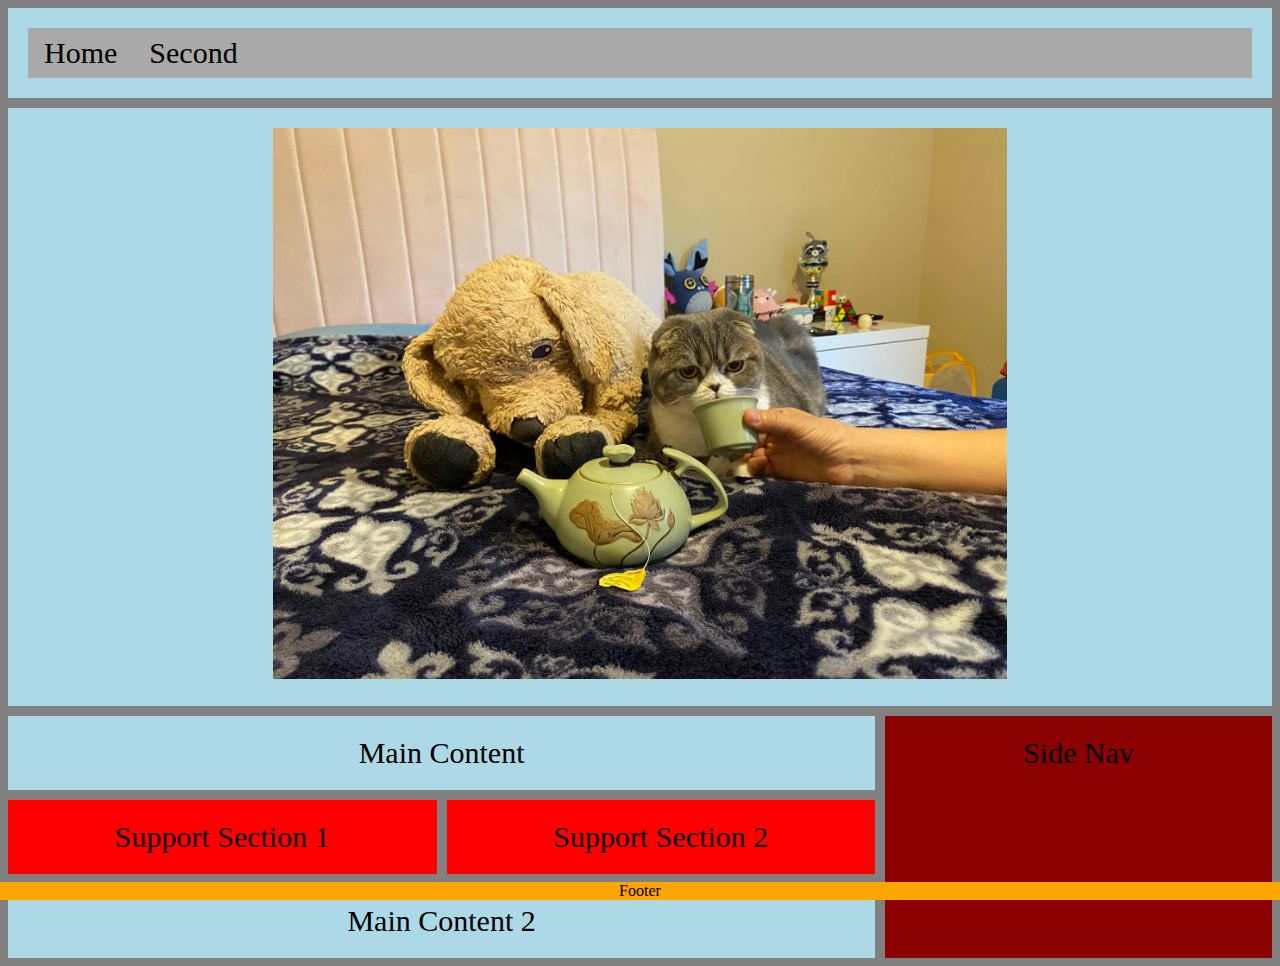
<file: index.html>
<!DOCTYPE html>
<html>
    <head>
        <title>CSS Grid Demo</title>
        <link rel="stylesheet" href="css/style.css">
    </head>

    <body>
        <div class="grid-container">
            <div class="grid-item nav-menu">
                <ul class="nav">
                    <li><a href="index.html">Home</a></li>
                    <li><a href="second.html">Second</a></li>
                </ul>
            </div>
            <div class="image-section grid-item">
                <img src="images/kimi-10.jpg" style="width: 60%; height: auto;">
            </div>
            <div class="main-content-section grid-item">
                Main Content
            </div>
            <div class="sidenav-section grid-item">
                Side Nav
            </div>
            <div class="support-section1 grid-item">
                Support Section 1
            </div>
            <div class="support-section2 grid-item">
                Support Section 2
            </div>
            <div class="main-content-section2 grid-item">
                Main Content 2
            </div>
            <div class="footer">
                Footer
            </div>
        </div>
    </body>
</html>
</file>
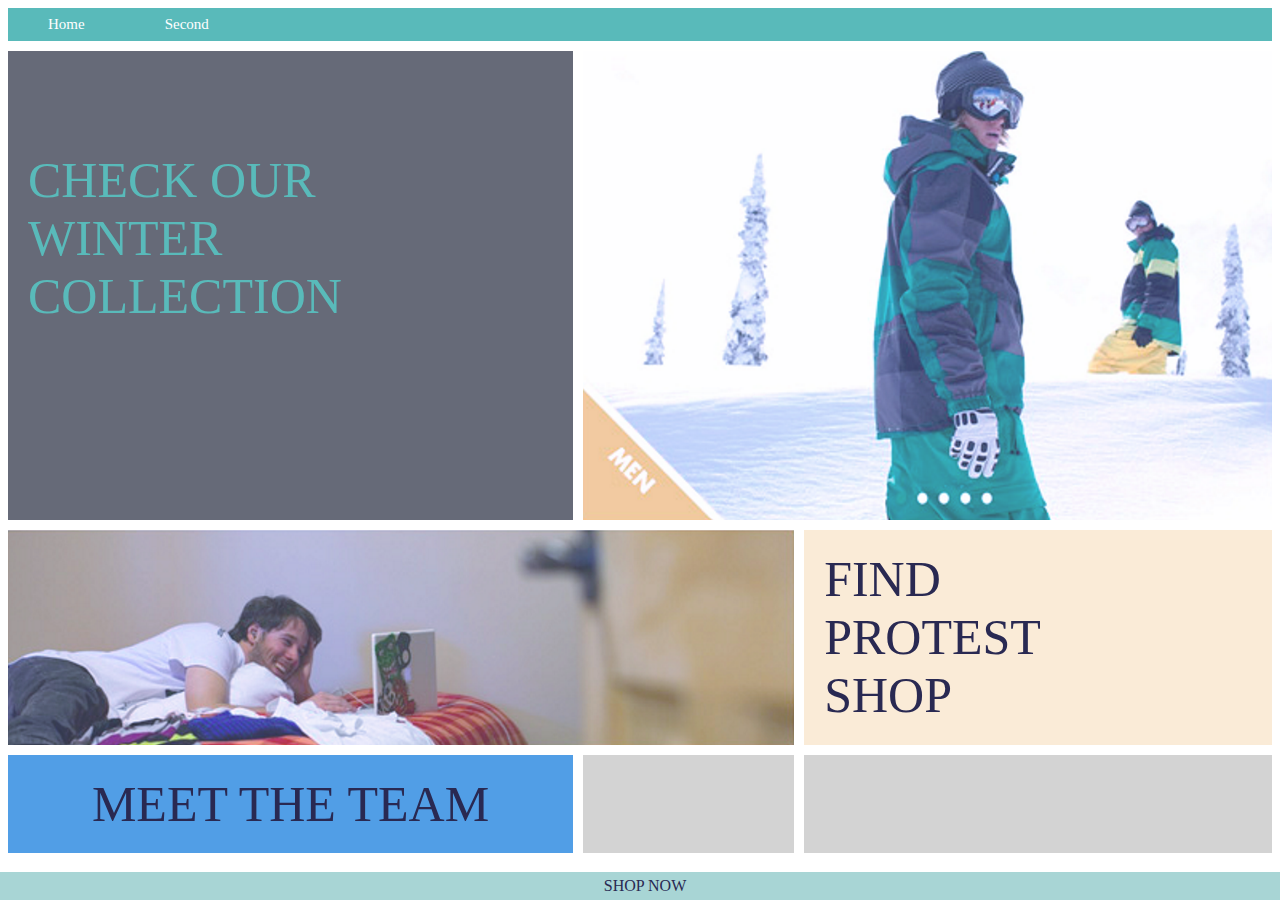
<file: second.html>
<!DOCTYPE html>
<html>
    <head>
        <title>CSS Grid 2</title>
        <link rel="stylesheet" href="css/style2.css">
    </head>

    <body>
        <div class="grid-container">
            <div class="grid-item nav-menu">
                <ul class="nav">
                    <li><a href="index.html">Home</a></li>
                    <li><a href="second.html">Second</a></li>
                </ul>
            </div>
            <div class="logo-section grid-item">
                <div>
                    CHECK OUR<br>
                    WINTER<br>
                    COLLECTION
                </div>
            </div>
            <div class="image1-section grid-item">
                <img src="images/image1.png" style="width: 100%; height: 100%;">
            </div>
            <div class="image2-section grid-item">
                <img src="images/image2.png" style="width: 100%; height: 100%;">
            </div>
            <div class="text-section grid-item">
                <div>
                    FIND<br>
                    PROTEST<br>
                    SHOP<br>
                </div>
            </div>
            <div class="blue-section grid-item">
                MEET THE TEAM
            </div>
            <div class="blank-section1 grid-item"></div>
            <div class="blank-section2 grid-item"></div>
            <div class="footer">
                SHOP NOW
            </div>
        </div>
    </body>
</html>
</file>
<file: css/style.css>
body {
    background-color: grey;
}
.nav {
    list-style-type: none;
    background-color: darkgray;
    margin: 0;
    padding: 0;
    overflow: hidden;
}
ul.nav li {
    float: left;
}
ul.nav li a {
    display: block;
    padding: 8px 16px;
    color: black;
    text-decoration: none;
}
ul.nav a:hover {
    background-color: #555;
    color: white;
}
.active {
    background-color: antiquewhite;
}

.grid-container {
    display: grid;
    gap: 10px;
    grid-template-columns: auto auto auto;
}

.grid-item {
    text-align: center;
    font-size: 30px;
    padding: 20px;
    background-color: lightblue;
}

.nav-menu {
    grid-column: 1 / span 3;
    grid-row: 1;
}

.image-section {
    grid-column: 1 / span 3;
    grid-row: 2;
}

.main-content-section {
    grid-column: 1 / span 2;
    grid-row: 3;
}

.main-content-section2 {
    grid-column: 1 / span 2;
    grid-row: 5;
}

.sidenav-section {
    grid-column: 3 / span 1;
    grid-row: 3 / 6;
    background-color: darkred;
}

.support-section1 {
    grid-column: 1 / span 1;
    grid-row: 4;
    background-color: red;
}

.support-section2 {
    grid-column: 2 / span 1;
    grid-row: 4;
    background-color: red;
}

.footer {
    position: fixed;
    left: 0;
    bottom: 0;
    width: 100%;
    background-color: orange;
    text-align: center;
}
</file>
<file: css/style2.css>
body {
    background-color: white;
}
.nav {
    list-style-type: none;
    background-color: rgb(89, 186, 186);
    margin: 0;
    padding: 0;
    overflow: hidden;
}
ul.nav li {
    float: left;
}
ul.nav li a {
    display: block;
    padding: 8px 40px;
    color: white;
    text-decoration: none;
}
ul.nav a:hover {
    background-color: rgb(168, 213, 213);
    color: white;
}
.active {
    background-color: white;
}

.grid-container {
    display: grid;
    gap: 10px;
    grid-template-columns: auto auto auto;
}

.grid-item {
    text-align: center;
    font-size: 30px;
}

.nav-menu {
    grid-column: 1 / span 3;
    grid-row: 1;
    font-size: 15px;
}

.logo-section {
    grid-column: 1 / span 1;
    grid-row: 2 / 4;
    background-color: rgb(102, 106, 120);
    color: rgb(89, 186, 186);
    font-size: 50px;
    text-align: left;
    padding: 100px 20px;
}

.image1-section {
    grid-column: 2 / span 2;
    grid-row: 2 / 4;
    object-fit: fill;
}

.image2-section {
    grid-column: 1 / span 2;
    grid-row: 4;
    object-fit: fill;
}

.text-section {
    grid-column: 3 / span 1;
    grid-row: 4;
    color: rgb(41, 41, 82);
    font-size: 50px;
    background-color: antiquewhite;
    text-align: left;
    padding: 20px 20px;
}

.blue-section {
    grid-column: 1 / span 1;
    grid-row: 5;
    background-color: rgb(81, 158, 230);
    color: rgb(41, 41, 82);
    font-size: 50px;
    padding: 20px;
}

.blank-section1 {
    grid-column: 2 / span 1;
    grid-row: 5;
    background-color: lightgray;
    color: lightgray;
    font-size: 50px;
}

.blank-section2 {
    grid-column: 3 / span 1;
    grid-row: 5;
    background-color: lightgray;
}

.footer {
    position: fixed;
    left: 0;
    bottom: 0;
    width: 100%;
    padding: 5px;
    background-color: rgb(168, 213, 213);
    color: rgb(41, 41, 82);
    text-align: center;
}
</file>
